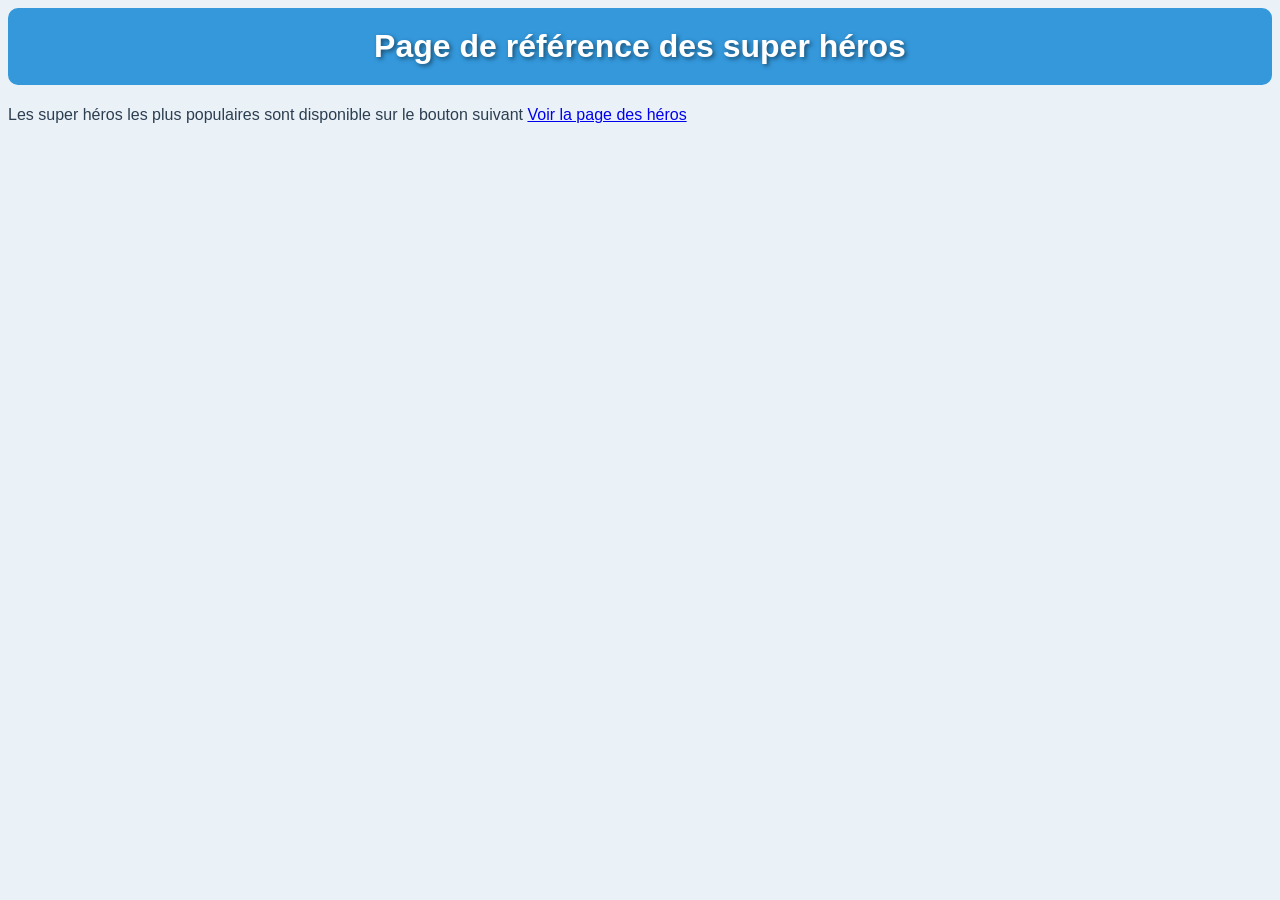
<file: index.html>
<html>        
	<head>
		<meta charset="UTF-8">	
                <link rel="stylesheet" href="style.css">
                <title>Accueil - Super Héros </title>
        </head>
        <body>
                <h1> Page de référence des super héros </h1>
                <p> Les super héros les plus populaires sont disponible sur le bouton suivant
        <a href="heroes.html">Voir la page des héros</a>
    	</p>
	</body>
</html>
</file>
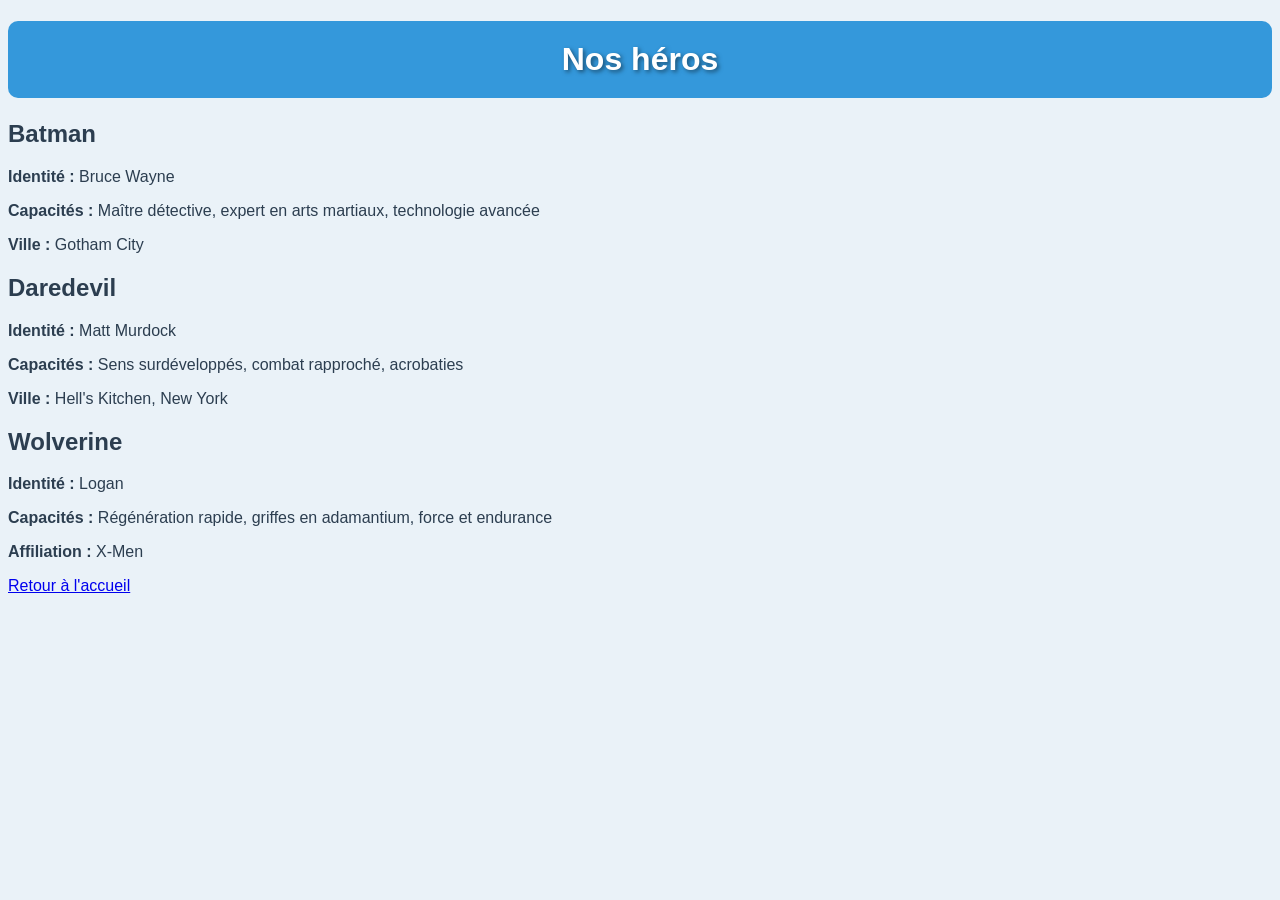
<file: heroes.html>
<!DOCTYPE html>
<html lang="fr">
<head>
    <meta charset="UTF-8">
    <title>Page des héros</title>
    <link rel="stylesheet" href="style.css">
</head>
<body>

    <h1>Nos héros</h1>

    <h2>Batman</h2>
    <p><strong>Identité :</strong> Bruce Wayne</p>
    <p><strong>Capacités :</strong> Maître détective, expert en arts martiaux, technologie avancée</p>
    <p><strong>Ville :</strong> Gotham City</p>

    <h2>Daredevil</h2>
    <p><strong>Identité :</strong> Matt Murdock</p>
    <p><strong>Capacités :</strong> Sens surdéveloppés, combat rapproché, acrobaties</p>
    <p><strong>Ville :</strong> Hell's Kitchen, New York</p>

    <h2>Wolverine</h2>
    <p><strong>Identité :</strong> Logan</p>
    <p><strong>Capacités :</strong> Régénération rapide, griffes en adamantium, force et endurance</p>
    <p><strong>Affiliation :</strong> X-Men</p>

    <p>
        <a href="index.html">Retour à l'accueil</a>
    </p>

</body>
</html>
</file>
<file: style.css>
body {
  background-color: #eaf2f8;
  color: #2c3e50;
  font-family: "Trebuchet MS", sans-serif;
}

h1 {
  color: #ffffff;
  background-color: #3498db;
  text-align: center;
  font-size: 32px;
  padding: 20px;
  border-radius: 10px;
  text-shadow: 2px 2px 4px #1b4f72;
}
</file>
